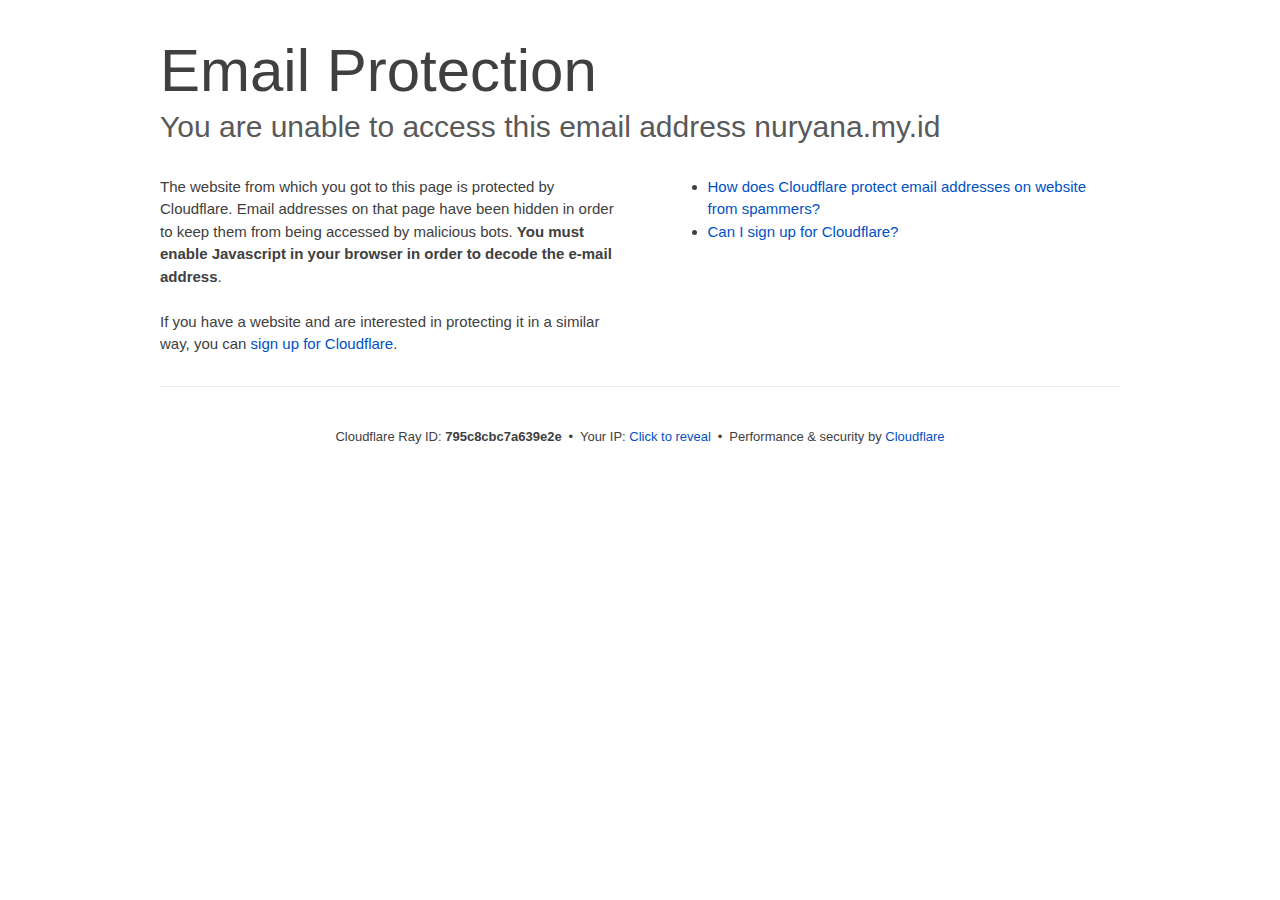
<file: cdn-cgi/l/email-protection/index.html>
<!DOCTYPE html>
<!--[if lt IE 7]> <html class="no-js ie6 oldie" lang="en-US"> <![endif]--><!--[if IE 7]>    <html class="no-js ie7 oldie" lang="en-US"> <![endif]--><!--[if IE 8]>    <html class="no-js ie8 oldie" lang="en-US"> <![endif]--><!--[if gt IE 8]><!--><html class="no-js" lang="en-US"> <!--<![endif]-->
<head>
<title>Email Protection | Cloudflare</title>
<meta charset="UTF-8">
<meta http-equiv="Content-Type" content="text/html; charset=UTF-8">
<meta http-equiv="X-UA-Compatible" content="IE=Edge">
<meta name="robots" content="noindex, nofollow">
<meta name="viewport" content="width=device-width,initial-scale=1">
<link rel="stylesheet" id="cf_styles-css" href="/cdn-cgi/styles/cf.errors.css">
<!--[if lt IE 9]><link rel="stylesheet" id='cf_styles-ie-css' href="/cdn-cgi/styles/cf.errors.ie.css" /><![endif]-->
<style>body{margin:0;padding:0}</style>


<!--[if gte IE 10]><!-->
<script>if (!navigator.cookieEnabled) {
    window.addEventListener('DOMContentLoaded', function () {
      var cookieEl = document.getElementById('cookie-alert');
      cookieEl.style.display = 'block';
    })
  }</script>
<!--<![endif]-->


</head>
<body>
  <div id="cf-wrapper">
    <div class="cf-alert cf-alert-error cf-cookie-error" id="cookie-alert" data-translate="enable_cookies">Please enable cookies.</div>
    <div id="cf-error-details" class="cf-error-details-wrapper">
      <div class="cf-wrapper cf-header cf-error-overview">
        <h1 data-translate="block_headline">Email Protection</h1>
        <h2 class="cf-subheadline"><span data-translate="unable_to_access">You are unable to access this email address</span> nuryana.my.id</h2>
      </div><!-- /.header -->

      <div class="cf-section cf-wrapper">
        <div class="cf-columns two">
          <div class="cf-column">
            <p>The website from which you got to this page is protected by Cloudflare. Email addresses on that page have been hidden in order to keep them from being accessed by malicious bots. <strong>You must enable Javascript in your browser in order to decode the e-mail address</strong>.</p>
            <p>If you have a website and are interested in protecting it in a similar way, you can <a rel="noopener noreferrer" href="https://www.cloudflare.com/sign-up?utm_source=email_protection">sign up for Cloudflare</a>.</p>
          </div>

          <div class="cf-column">
            <div class="grid_4">
              <div class="rail">
                  <div class="panel">
                      <ul class="nobullets">
                        <li><a rel="noopener noreferrer" class="modal-link-faq" href="https://support.cloudflare.com/hc/en-us/articles/200170016-What-is-Email-Address-Obfuscation-">How does Cloudflare protect email addresses on website from spammers?</a></li>
                        <li><a rel="noopener noreferrer" class="modal-link-faq" href="https://support.cloudflare.com/hc/en-us/categories/200275218-Getting-Started">Can I sign up for Cloudflare?</a></li>
                    </ul>
                </div>
              </div>
            </div>
          </div>
        </div>
      </div><!-- /.section -->

      <div class="cf-error-footer cf-wrapper w-240 lg:w-full py-10 sm:py-4 sm:px-8 mx-auto text-center sm:text-left border-solid border-0 border-t border-gray-300">
  <p class="text-13">
    <span class="cf-footer-item sm:block sm:mb-1">Cloudflare Ray ID: <strong class="font-semibold">795c8cbc7a639e2e</strong></span>
    <span class="cf-footer-separator sm:hidden">&bull;</span>
    <span id="cf-footer-item-ip" class="cf-footer-item hidden sm:block sm:mb-1">
      Your IP:
      <button type="button" id="cf-footer-ip-reveal" class="cf-footer-ip-reveal-btn">Click to reveal</button>
      <span class="hidden" id="cf-footer-ip">209.97.165.118</span>
      <span class="cf-footer-separator sm:hidden">&bull;</span>
    </span>
    <span class="cf-footer-item sm:block sm:mb-1"><span>Performance &amp; security by</span> <a rel="noopener noreferrer" href="https://www.cloudflare.com/5xx-error-landing" id="brand_link" target="_blank">Cloudflare</a></span>
    
  </p>
  <script>(function(){function d(){var b=a.getElementById("cf-footer-item-ip"),c=a.getElementById("cf-footer-ip-reveal");b&&"classList"in b&&(b.classList.remove("hidden"),c.addEventListener("click",function(){c.classList.add("hidden");a.getElementById("cf-footer-ip").classList.remove("hidden")}))}var a=document;document.addEventListener&&a.addEventListener("DOMContentLoaded",d)})();</script>
</div><!-- /.error-footer -->


    </div><!-- /#cf-error-details -->
  </div><!-- /#cf-wrapper -->

  <script>window._cf_translation = {};</script>

</body>
</html>
</file>
<file: cdn-cgi/styles/cf.errors.css>
#cf-wrapper a,#cf-wrapper abbr,#cf-wrapper article,#cf-wrapper aside,#cf-wrapper b,#cf-wrapper big,#cf-wrapper blockquote,#cf-wrapper body,#cf-wrapper canvas,#cf-wrapper caption,#cf-wrapper center,#cf-wrapper cite,#cf-wrapper code,#cf-wrapper dd,#cf-wrapper del,#cf-wrapper details,#cf-wrapper dfn,#cf-wrapper div,#cf-wrapper dl,#cf-wrapper dt,#cf-wrapper em,#cf-wrapper embed,#cf-wrapper fieldset,#cf-wrapper figcaption,#cf-wrapper figure,#cf-wrapper footer,#cf-wrapper form,#cf-wrapper h1,#cf-wrapper h2,#cf-wrapper h3,#cf-wrapper h4,#cf-wrapper h5,#cf-wrapper h6,#cf-wrapper header,#cf-wrapper hgroup,#cf-wrapper html,#cf-wrapper i,#cf-wrapper iframe,#cf-wrapper img,#cf-wrapper label,#cf-wrapper legend,#cf-wrapper li,#cf-wrapper mark,#cf-wrapper menu,#cf-wrapper nav,#cf-wrapper object,#cf-wrapper ol,#cf-wrapper output,#cf-wrapper p,#cf-wrapper pre,#cf-wrapper s,#cf-wrapper samp,#cf-wrapper section,#cf-wrapper small,#cf-wrapper span,#cf-wrapper strike,#cf-wrapper strong,#cf-wrapper sub,#cf-wrapper summary,#cf-wrapper sup,#cf-wrapper table,#cf-wrapper tbody,#cf-wrapper td,#cf-wrapper tfoot,#cf-wrapper th,#cf-wrapper thead,#cf-wrapper tr,#cf-wrapper tt,#cf-wrapper u,#cf-wrapper ul{margin:0;padding:0;border:0;font:inherit;font-size:100%;text-decoration:none;vertical-align:baseline}#cf-wrapper a img{border:none}#cf-wrapper article,#cf-wrapper aside,#cf-wrapper details,#cf-wrapper figcaption,#cf-wrapper figure,#cf-wrapper footer,#cf-wrapper header,#cf-wrapper hgroup,#cf-wrapper menu,#cf-wrapper nav,#cf-wrapper section,#cf-wrapper summary{display:block}#cf-wrapper .cf-columns:after,#cf-wrapper .cf-columns:before,#cf-wrapper .cf-section:after,#cf-wrapper .cf-section:before,#cf-wrapper .cf-wrapper:after,#cf-wrapper .cf-wrapper:before,#cf-wrapper .clearfix:after,#cf-wrapper .clearfix:before,#cf-wrapper section:after,#cf-wrapper section:before{content:" ";display:table}#cf-wrapper .cf-columns:after,#cf-wrapper .cf-section:after,#cf-wrapper .cf-wrapper:after,#cf-wrapper .clearfix:after,#cf-wrapper section:after{clear:both}#cf-wrapper{display:block;margin:0;padding:0;position:relative;text-align:left;width:100%;z-index:999999999;color:#404040!important;font-family:-apple-system,BlinkMacSystemFont,Segoe UI,Roboto,Oxygen,Ubuntu,Helvetica Neue,Arial,sans-serif!important;font-size:15px!important;line-height:1.5!important;text-decoration:none!important;letter-spacing:normal;-webkit-tap-highlight-color:rgba(246,139,31,.3);-webkit-font-smoothing:antialiased}#cf-wrapper .cf-section,#cf-wrapper section{background:0 0;display:block;margin-bottom:2em;margin-top:2em}#cf-wrapper .cf-wrapper{margin-left:auto;margin-right:auto;width:90%}#cf-wrapper .cf-columns{display:block;list-style:none;padding:0;width:100%}#cf-wrapper .cf-columns img,#cf-wrapper .cf-columns input,#cf-wrapper .cf-columns object,#cf-wrapper .cf-columns select,#cf-wrapper .cf-columns textarea{max-width:100%}#cf-wrapper .cf-columns>.cf-column{float:left;padding-bottom:45px;width:100%;box-sizing:border-box}@media screen and (min-width:49.2em){#cf-wrapper .cf-columns.cols-2>.cf-column:nth-child(n+3),#cf-wrapper .cf-columns.cols-3>.cf-column:nth-child(n+4),#cf-wrapper .cf-columns.cols-4>.cf-column:nth-child(n+3),#cf-wrapper .cf-columns.four>.cf-column:nth-child(n+3),#cf-wrapper .cf-columns.three>.cf-column:nth-child(n+4),#cf-wrapper .cf-columns.two>.cf-column:nth-child(n+3){padding-top:67.5px}#cf-wrapper .cf-columns>.cf-column{padding-bottom:0}#cf-wrapper .cf-columns.cols-2>.cf-column,#cf-wrapper .cf-columns.cols-4>.cf-column,#cf-wrapper .cf-columns.four>.cf-column,#cf-wrapper .cf-columns.two>.cf-column{padding-left:0;padding-right:22.5px;width:50%}#cf-wrapper .cf-columns.cols-2>.cf-column:nth-child(2n),#cf-wrapper .cf-columns.cols-4>.cf-column:nth-child(2n),#cf-wrapper .cf-columns.four>.cf-column:nth-child(2n),#cf-wrapper .cf-columns.two>.cf-column:nth-child(2n){padding-left:22.5px;padding-right:0}#cf-wrapper .cf-columns.cols-2>.cf-column:nth-child(odd),#cf-wrapper .cf-columns.cols-4>.cf-column:nth-child(odd),#cf-wrapper .cf-columns.four>.cf-column:nth-child(odd),#cf-wrapper .cf-columns.two>.cf-column:nth-child(odd){clear:left}#cf-wrapper .cf-columns.cols-3>.cf-column,#cf-wrapper .cf-columns.three>.cf-column{padding-left:30px;width:33.3333333333333%}#cf-wrapper .cf-columns.cols-3>.cf-column:first-child,#cf-wrapper .cf-columns.cols-3>.cf-column:nth-child(3n+1),#cf-wrapper .cf-columns.three>.cf-column:first-child,#cf-wrapper .cf-columns.three>.cf-column:nth-child(3n+1){clear:left;padding-left:0;padding-right:30px}#cf-wrapper .cf-columns.cols-3>.cf-column:nth-child(3n+2),#cf-wrapper .cf-columns.three>.cf-column:nth-child(3n+2){padding-left:15px;padding-right:15px}#cf-wrapper .cf-columns.cols-3>.cf-column:nth-child(-n+3),#cf-wrapper .cf-columns.three>.cf-column:nth-child(-n+3){padding-top:0}}@media screen and (min-width:66em){#cf-wrapper .cf-columns>.cf-column{padding-bottom:0}#cf-wrapper .cf-columns.cols-4>.cf-column,#cf-wrapper .cf-columns.four>.cf-column{padding-left:33.75px;width:25%}#cf-wrapper .cf-columns.cols-4>.cf-column:nth-child(odd),#cf-wrapper .cf-columns.four>.cf-column:nth-child(odd){clear:none}#cf-wrapper .cf-columns.cols-4>.cf-column:first-child,#cf-wrapper .cf-columns.cols-4>.cf-column:nth-child(4n+1),#cf-wrapper .cf-columns.four>.cf-column:first-child,#cf-wrapper .cf-columns.four>.cf-column:nth-child(4n+1){clear:left;padding-left:0;padding-right:33.75px}#cf-wrapper .cf-columns.cols-4>.cf-column:nth-child(4n+2),#cf-wrapper .cf-columns.four>.cf-column:nth-child(4n+2){padding-left:11.25px;padding-right:22.5px}#cf-wrapper .cf-columns.cols-4>.cf-column:nth-child(4n+3),#cf-wrapper .cf-columns.four>.cf-column:nth-child(4n+3){padding-left:22.5px;padding-right:11.25px}#cf-wrapper .cf-columns.cols-4>.cf-column:nth-child(n+5),#cf-wrapper .cf-columns.four>.cf-column:nth-child(n+5){padding-top:67.5px}#cf-wrapper .cf-columns.cols-4>.cf-column:nth-child(-n+4),#cf-wrapper .cf-columns.four>.cf-column:nth-child(-n+4){padding-top:0}}#cf-wrapper a{background:0 0;border:0;color:#0051c3;outline:0;text-decoration:none;-webkit-transition:all .15s ease;transition:all .15s ease}#cf-wrapper a:hover{background:0 0;border:0;color:#f68b1f}#cf-wrapper a:focus{background:0 0;border:0;color:#62a1d8;outline:0}#cf-wrapper a:active{background:0 0;border:0;color:#c16508;outline:0}#cf-wrapper h1,#cf-wrapper h2,#cf-wrapper h3,#cf-wrapper h4,#cf-wrapper h5,#cf-wrapper h6,#cf-wrapper p{color:#404040;margin:0;padding:0}#cf-wrapper h1,#cf-wrapper h2,#cf-wrapper h3{font-weight:400}#cf-wrapper h4,#cf-wrapper h5,#cf-wrapper h6,#cf-wrapper strong{font-weight:600}#cf-wrapper h1{font-size:36px;line-height:1.2}#cf-wrapper h2{font-size:30px;line-height:1.3}#cf-wrapper h3{font-size:25px;line-height:1.3}#cf-wrapper h4{font-size:20px;line-height:1.3}#cf-wrapper h5{font-size:15px}#cf-wrapper h6{font-size:13px}#cf-wrapper ol,#cf-wrapper ul{list-style:none;margin-left:3em}#cf-wrapper ul{list-style-type:disc}#cf-wrapper ol{list-style-type:decimal}#cf-wrapper em{font-style:italic}#cf-wrapper .cf-subheadline{color:#595959;font-weight:300}#cf-wrapper .cf-text-error{color:#bd2426}#cf-wrapper .cf-text-success{color:#9bca3e}#cf-wrapper ol+h2,#cf-wrapper ol+h3,#cf-wrapper ol+h4,#cf-wrapper ol+h5,#cf-wrapper ol+h6,#cf-wrapper ol+p,#cf-wrapper p+dl,#cf-wrapper p+ol,#cf-wrapper p+p,#cf-wrapper p+table,#cf-wrapper p+ul,#cf-wrapper ul+h2,#cf-wrapper ul+h3,#cf-wrapper ul+h4,#cf-wrapper ul+h5,#cf-wrapper ul+h6,#cf-wrapper ul+p{margin-top:1.5em}#cf-wrapper h1+p,#cf-wrapper p+h1,#cf-wrapper p+h2,#cf-wrapper p+h3,#cf-wrapper p+h4,#cf-wrapper p+h5,#cf-wrapper p+h6{margin-top:1.25em}#cf-wrapper h1+h2,#cf-wrapper h1+h3,#cf-wrapper h2+h3,#cf-wrapper h3+h4,#cf-wrapper h4+h5{margin-top:.25em}#cf-wrapper h2+p{margin-top:1em}#cf-wrapper h1+h4,#cf-wrapper h1+h5,#cf-wrapper h1+h6,#cf-wrapper h2+h4,#cf-wrapper h2+h5,#cf-wrapper h2+h6,#cf-wrapper h3+h5,#cf-wrapper h3+h6,#cf-wrapper h3+p,#cf-wrapper h4+p,#cf-wrapper h5+ol,#cf-wrapper h5+p,#cf-wrapper h5+ul{margin-top:.5em}#cf-wrapper .cf-btn{background-color:transparent;border:1px solid #999;color:#404040;font-size:14px;font-weight:400;line-height:1.2;margin:0;padding:.6em 1.33333em .53333em;-webkit-user-select:none;-moz-user-select:none;-ms-user-select:none;user-select:none;display:-moz-inline-stack;display:inline-block;vertical-align:middle;zoom:1;border-radius:2px;box-sizing:border-box;-webkit-transition:all .2s ease;transition:all .2s ease}#cf-wrapper .cf-btn:hover{background-color:#bfbfbf;border:1px solid #737373;color:#fff}#cf-wrapper .cf-btn:focus{color:inherit;outline:0;box-shadow:inset 0 0 4px rgba(0,0,0,.3)}#cf-wrapper .cf-btn.active,#cf-wrapper .cf-btn:active{background-color:#bfbfbf;border:1px solid #404040;color:#272727}#cf-wrapper .cf-btn::-moz-focus-inner{padding:0;border:0}#cf-wrapper .cf-btn .cf-caret{border-top-color:currentColor;margin-left:.25em;margin-top:.18333em}#cf-wrapper .cf-btn-primary{background-color:#2f7bbf;border:1px solid transparent;color:#fff}#cf-wrapper .cf-btn-primary:hover{background-color:#62a1d8;border:1px solid #2f7bbf;color:#fff}#cf-wrapper .cf-btn-primary.active,#cf-wrapper .cf-btn-primary:active,#cf-wrapper .cf-btn-primary:focus{background-color:#62a1d8;border:1px solid #163959;color:#fff}#cf-wrapper .cf-btn-danger,#cf-wrapper .cf-btn-error,#cf-wrapper .cf-btn-important{background-color:#bd2426;border-color:transparent;color:#fff}#cf-wrapper .cf-btn-danger:hover,#cf-wrapper .cf-btn-error:hover,#cf-wrapper .cf-btn-important:hover{background-color:#de5052;border-color:#bd2426;color:#fff}#cf-wrapper .cf-btn-danger.active,#cf-wrapper .cf-btn-danger:active,#cf-wrapper .cf-btn-danger:focus,#cf-wrapper .cf-btn-error.active,#cf-wrapper .cf-btn-error:active,#cf-wrapper .cf-btn-error:focus,#cf-wrapper .cf-btn-important.active,#cf-wrapper .cf-btn-important:active,#cf-wrapper .cf-btn-important:focus{background-color:#de5052;border-color:#521010;color:#fff}#cf-wrapper .cf-btn-accept,#cf-wrapper .cf-btn-success{background-color:#9bca3e;border:1px solid transparent;color:#fff}#cf-wrapper .cf-btn-accept:hover,#cf-wrapper .cf-btn-success:hover{background-color:#bada7a;border:1px solid #9bca3e;color:#fff}#cf-wrapper .active.cf-btn-accept,#cf-wrapper .cf-btn-accept:active,#cf-wrapper .cf-btn-accept:focus,#cf-wrapper .cf-btn-success.active,#cf-wrapper .cf-btn-success:active,#cf-wrapper .cf-btn-success:focus{background-color:#bada7a;border:1px solid #516b1d;color:#fff}#cf-wrapper .cf-btn-accept{color:transparent;font-size:0;height:36.38px;overflow:hidden;position:relative;text-indent:0;width:36.38px;white-space:nowrap}#cf-wrapper input,#cf-wrapper select,#cf-wrapper textarea{background:#fff!important;border:1px solid #999!important;color:#404040!important;font-size:.86667em!important;line-height:1.24!important;margin:0 0 1em!important;max-width:100%!important;outline:0!important;padding:.45em .75em!important;vertical-align:middle!important;display:-moz-inline-stack;display:inline-block;zoom:1;box-sizing:border-box;-webkit-transition:all .2s ease;transition:all .2s ease;border-radius:2px}#cf-wrapper input:hover,#cf-wrapper select:hover,#cf-wrapper textarea:hover{border-color:gray}#cf-wrapper input:focus,#cf-wrapper select:focus,#cf-wrapper textarea:focus{border-color:#2f7bbf;outline:0;box-shadow:0 0 8px rgba(47,123,191,.5)}#cf-wrapper fieldset{width:100%}#cf-wrapper label{display:block;font-size:13px;margin-bottom:.38333em}#cf-wrapper .cf-form-stacked .select2-container,#cf-wrapper .cf-form-stacked input,#cf-wrapper .cf-form-stacked select,#cf-wrapper .cf-form-stacked textarea{display:block;width:100%}#cf-wrapper .cf-form-stacked input[type=button],#cf-wrapper .cf-form-stacked input[type=checkbox],#cf-wrapper .cf-form-stacked input[type=submit]{display:-moz-inline-stack;display:inline-block;vertical-align:middle;zoom:1;width:auto}#cf-wrapper .cf-form-actions{text-align:right}#cf-wrapper .cf-alert{background-color:#f9b169;border:1px solid #904b06;color:#404040;font-size:13px;padding:7.5px 15px;position:relative;vertical-align:middle;border-radius:2px}#cf-wrapper .cf-alert:empty{display:none}#cf-wrapper .cf-alert .cf-close{border:1px solid transparent;color:inherit;font-size:18.75px;line-height:1;padding:0;position:relative;right:-18.75px;top:0}#cf-wrapper .cf-alert .cf-close:hover{background-color:transparent;border-color:currentColor;color:inherit}#cf-wrapper .cf-alert-danger,#cf-wrapper .cf-alert-error{background-color:#de5052;border-color:#521010;color:#fff}#cf-wrapper .cf-alert-success{background-color:#bada7a;border-color:#516b1d;color:#516b1d}#cf-wrapper .cf-alert-warning{background-color:#f9b169;border-color:#904b06;color:#404040}#cf-wrapper .cf-alert-info{background-color:#62a1d8;border-color:#163959;color:#163959}#cf-wrapper .cf-alert-nonessential{background-color:#ebebeb;border-color:#999;color:#404040}#cf-wrapper .cf-icon-exclamation-sign{background:url(/cdn-cgi/images/icon-exclamation.png?1376755637) 50% no-repeat;height:54px;width:54px;display:-moz-inline-stack;display:inline-block;vertical-align:middle;zoom:1}#cf-wrapper h1 .cf-icon-exclamation-sign{margin-top:-10px}#cf-wrapper #cf-error-banner{background-color:#fff;border-bottom:3px solid #f68b1f;padding:15px 15px 20px;position:relative;z-index:999999999;box-shadow:0 2px 8px rgba(0,0,0,.2)}#cf-wrapper #cf-error-banner h4,#cf-wrapper #cf-error-banner p{display:-moz-inline-stack;display:inline-block;vertical-align:bottom;zoom:1}#cf-wrapper #cf-error-banner h4{color:#2f7bbf;font-weight:400;font-size:20px;line-height:1;vertical-align:baseline}#cf-wrapper #cf-error-banner .cf-error-actions{margin-bottom:10px;text-align:center;width:100%}#cf-wrapper #cf-error-banner .cf-error-actions a{display:-moz-inline-stack;display:inline-block;vertical-align:middle;zoom:1}#cf-wrapper #cf-error-banner .cf-error-actions a+a{margin-left:10px}#cf-wrapper #cf-error-banner .cf-error-actions .cf-btn-accept,#cf-wrapper #cf-error-banner .cf-error-actions .cf-btn-success{color:#fff}#cf-wrapper #cf-error-banner .error-header-desc{text-align:left}#cf-wrapper #cf-error-banner .cf-close{color:#999;cursor:pointer;display:inline-block;font-size:34.5px;float:none;font-weight:700;height:22.5px;line-height:.6;overflow:hidden;position:absolute;right:20px;top:25px;text-indent:200%;width:22.5px}#cf-wrapper #cf-error-banner .cf-close:hover{color:gray}#cf-wrapper #cf-error-banner .cf-close:before{content:"\00D7";left:0;height:100%;position:absolute;text-align:center;text-indent:0;top:0;width:100%}#cf-inline-error-wrapper{box-shadow:0 2px 10px rgba(0,0,0,.5)}#cf-wrapper #cf-error-details{background:#fff}#cf-wrapper #cf-error-details .cf-error-overview{padding:25px 0 0}#cf-wrapper #cf-error-details .cf-error-overview h1,#cf-wrapper #cf-error-details .cf-error-overview h2{font-weight:300}#cf-wrapper #cf-error-details .cf-error-overview h2{margin-top:0}#cf-wrapper #cf-error-details .cf-highlight{background:#ebebeb;overflow-x:hidden;padding:30px 0;background-image:-webkit-gradient(linear,left top, left bottom,from(#dedede),color-stop(3%, #ebebeb),color-stop(97%, #ebebeb),to(#dedede));background-image:linear-gradient(top,#dedede,#ebebeb 3%,#ebebeb 97%,#dedede)}#cf-wrapper #cf-error-details .cf-highlight h3{color:#999;font-weight:300}#cf-wrapper #cf-error-details .cf-highlight .cf-column:last-child{padding-bottom:0}#cf-wrapper #cf-error-details .cf-highlight .cf-highlight-inverse{background-color:#fff;padding:15px;border-radius:2px}#cf-wrapper #cf-error-details .cf-status-display h3{margin-top:.5em}#cf-wrapper #cf-error-details .cf-status-label{color:#9bca3e;font-size:1.46667em}#cf-wrapper #cf-error-details .cf-status-label,#cf-wrapper #cf-error-details .cf-status-name{display:inline}#cf-wrapper #cf-error-details .cf-status-item{display:block;position:relative;text-align:left}#cf-wrapper #cf-error-details .cf-status-item,#cf-wrapper #cf-error-details .cf-status-item.cf-column{padding-bottom:1.5em}#cf-wrapper #cf-error-details .cf-status-item.cf-error-source{display:block;text-align:center}#cf-wrapper #cf-error-details .cf-status-item.cf-error-source:after{bottom:-60px;content:"";display:none;border-bottom:18px solid #fff;border-left:20px solid transparent;border-right:20px solid transparent;height:0;left:50%;margin-left:-9px;position:absolute;right:50%;width:0}#cf-wrapper #cf-error-details .cf-status-item+.cf-status-item{border-top:1px solid #dedede;padding-top:1.5em}#cf-wrapper #cf-error-details .cf-status-item+.cf-status-item:before{background:url(/cdn-cgi/images/cf-icon-horizontal-arrow.png) no-repeat;content:"";display:block;left:0;position:absolute;top:25.67px}#cf-wrapper #cf-error-details .cf-error-source .cf-icon-error-container{height:85px;margin-bottom:2.5em}#cf-wrapper #cf-error-details .cf-error-source .cf-status-label{color:#bd2426}#cf-wrapper #cf-error-details .cf-error-source .cf-icon{display:block}#cf-wrapper #cf-error-details .cf-error-source .cf-icon-status{bottom:-10px;left:50%;top:auto;right:auto}#cf-wrapper #cf-error-details .cf-error-source .cf-status-label,#cf-wrapper #cf-error-details .cf-error-source .cf-status-name{display:block}#cf-wrapper #cf-error-details .cf-icon-error-container{height:auto;position:relative}#cf-wrapper #cf-error-details .cf-icon-status{display:block;margin-left:-24px;position:absolute;top:0;right:0}#cf-wrapper #cf-error-details .cf-icon{display:none;margin:0 auto}#cf-wrapper #cf-error-details .cf-status-desc{display:block;height:22.5px;overflow:hidden;text-overflow:ellipsis;width:100%;white-space:nowrap}#cf-wrapper #cf-error-details .cf-status-desc:empty{display:none}#cf-wrapper #cf-error-details .cf-error-footer{padding:1.33333em 0;border-top:1px solid #ebebeb;text-align:center}#cf-wrapper #cf-error-details .cf-error-footer p{font-size:13px}#cf-wrapper #cf-error-details .cf-error-footer select{margin:0!important}#cf-wrapper #cf-error-details .cf-footer-item{display:block;margin-bottom:5px;text-align:left}#cf-wrapper #cf-error-details .cf-footer-separator{display:none}#cf-wrapper #cf-error-details .cf-captcha-info{margin-bottom:10px;position:relative;text-align:center}#cf-wrapper #cf-error-details .cf-captcha-image{height:57px;width:300px}#cf-wrapper #cf-error-details .cf-captcha-actions{margin-top:15px}#cf-wrapper #cf-error-details .cf-captcha-actions a{font-size:0;height:36.38px;overflow:hidden;padding-left:1.2em;padding-right:1.2em;position:relative;text-indent:-9999px;width:36.38px;white-space:nowrap}#cf-wrapper #cf-error-details .cf-captcha-actions a.cf-icon-refresh span{background-position:0 -787px}#cf-wrapper #cf-error-details .cf-captcha-actions a.cf-icon-announce span{background-position:0 -767px}#cf-wrapper #cf-error-details .cf-captcha-actions a.cf-icon-question span{background-position:0 -827px}#cf-wrapper #cf-error-details .cf-screenshot-container{background:url(/cdn-cgi/images/browser-bar.png?1376755637) no-repeat #fff;max-height:400px;max-width:100%;overflow:hidden;padding-top:53px;width:960px;border-radius:5px 5px 0 0}#cf-wrapper #cf-error-details .cf-screenshot-container .cf-no-screenshot{background:url(/cdn-cgi/images/cf-no-screenshot-warn.png) no-repeat;display:block;height:158px;left:25%;margin-top:-79px;overflow:hidden;position:relative;top:50%;width:178px}#cf-wrapper #cf-error-details .cf-captcha-container .cf-screenshot-container,#cf-wrapper #cf-error-details .cf-captcha-container .cf-screenshot-container img,#recaptcha-widget .cf-alert,#recaptcha-widget .recaptcha_only_if_audio,.cf-cookie-error{display:none}#cf-wrapper #cf-error-details .cf-screenshot-container .cf-no-screenshot.error{background:url(/cdn-cgi/images/cf-no-screenshot-error.png) no-repeat;height:175px}#cf-wrapper #cf-error-details .cf-screenshot-container.cf-screenshot-full .cf-no-screenshot{left:50%;margin-left:-89px}.cf-captcha-info iframe{max-width:100%}#cf-wrapper .cf-icon-ok{background:url(/cdn-cgi/images/cf-icon-ok.png) no-repeat;height:48px;width:48px}#cf-wrapper .cf-icon-error{background:url(/cdn-cgi/images/cf-icon-error.png) no-repeat;height:48px;width:48px}#cf-wrapper .cf-icon-browser{background:url(/cdn-cgi/images/cf-icon-browser.png) no-repeat;height:80px;width:100px}#cf-wrapper .cf-icon-cloud{background:url(/cdn-cgi/images/cf-icon-cloud.png) no-repeat;height:77px;width:151px}#cf-wrapper .cf-icon-server{background:url(/cdn-cgi/images/cf-icon-server.png) no-repeat;height:75px;width:95px}#cf-wrapper .cf-icon-railgun{background-position:0 -848px;height:81px;width:95px}#cf-wrapper .cf-caret{border:.33333em solid transparent;border-top-color:inherit;content:"";height:0;width:0;display:-moz-inline-stack;display:inline-block;vertical-align:middle;zoom:1}@media screen and (min-width:49.2em){#cf-wrapper #cf-error-details .cf-status-desc:empty,#cf-wrapper #cf-error-details .cf-status-item.cf-error-source:after,#cf-wrapper #cf-error-details .cf-status-item .cf-icon,#cf-wrapper #cf-error-details .cf-status-label,#cf-wrapper #cf-error-details .cf-status-name{display:block}#cf-wrapper .cf-wrapper{width:708px}#cf-wrapper #cf-error-banner{padding:20px 20px 25px}#cf-wrapper #cf-error-banner .cf-error-actions{margin-bottom:15px}#cf-wrapper #cf-error-banner .cf-error-header-desc h4{margin-right:.5em}#cf-wrapper #cf-error-details h1{font-size:4em}#cf-wrapper #cf-error-details .cf-error-overview{padding-top:2.33333em}#cf-wrapper #cf-error-details .cf-highlight{padding:4em 0}#cf-wrapper #cf-error-details .cf-status-item{text-align:center}#cf-wrapper #cf-error-details .cf-status-item,#cf-wrapper #cf-error-details .cf-status-item.cf-column{padding-bottom:0}#cf-wrapper #cf-error-details .cf-status-item+.cf-status-item{border:0;padding-top:0}#cf-wrapper #cf-error-details .cf-status-item+.cf-status-item:before{background-position:0 -544px;height:24.75px;margin-left:-37.5px;width:75px;background-size:131.25px auto}#cf-wrapper #cf-error-details .cf-icon-error-container{height:85px;margin-bottom:2.5em}#cf-wrapper #cf-error-details .cf-icon-status{bottom:-10px;left:50%;top:auto;right:auto}#cf-wrapper #cf-error-details .cf-error-footer{padding:2.66667em 0}#cf-wrapper #cf-error-details .cf-footer-item,#cf-wrapper #cf-error-details .cf-footer-separator{display:-moz-inline-stack;display:inline-block;vertical-align:baseline;zoom:1}#cf-wrapper #cf-error-details .cf-footer-separator{padding:0 .25em}#cf-wrapper #cf-error-details .cf-status-item.cloudflare-status:before{margin-left:-50px}#cf-wrapper #cf-error-details .cf-status-item.cloudflare-status+.status-item:before{margin-left:-25px}#cf-wrapper #cf-error-details .cf-screenshot-container{height:400px;margin-bottom:-4em;max-width:none}#cf-wrapper #cf-error-details .cf-captcha-container .cf-screenshot-container,#cf-wrapper #cf-error-details .cf-captcha-container .cf-screenshot-container img{display:block}}@media screen and (min-width:66em){#cf-wrapper .cf-wrapper{width:960px}#cf-wrapper #cf-error-banner .cf-close{position:relative;right:auto;top:auto}#cf-wrapper #cf-error-banner .cf-details{white-space:nowrap}#cf-wrapper #cf-error-banner .cf-details-link{padding-right:.5em}#cf-wrapper #cf-error-banner .cf-error-actions{float:right;margin-bottom:0;text-align:left;width:auto}#cf-wrapper #cf-error-details .cf-status-item+.cf-status-item:before{background-position:0 -734px;height:33px;margin-left:-50px;width:100px;background-size:auto}#cf-wrapper #cf-error-details .cf-status-item.cf-cloudflare-status:before{margin-left:-66.67px}#cf-wrapper #cf-error-details .cf-status-item.cf-cloudflare-status+.cf-status-item:before{margin-left:-37.5px}#cf-wrapper #cf-error-details .cf-captcha-image{float:left}#cf-wrapper #cf-error-details .cf-captcha-actions{position:absolute;top:0;right:0}}.no-js #cf-wrapper .js-only{display:none}#cf-wrapper #cf-error-details .heading-ray-id{font-family:monaco,courier,monospace;font-size:15px;white-space:nowrap} #cf-wrapper #cf-error-details .cf-footer-item.hidden,.cf-error-footer .hidden{display:none} .cf-error-footer .cf-footer-ip-reveal-btn{-webkit-appearance:button;-moz-appearance:button;appearance:button;text-decoration:none;background:none;color:inherit;border:none;padding:0;font:inherit;cursor:pointer;color:#0051c3;-webkit-transition:color .15s ease;transition:color .15s ease}.cf-error-footer .cf-footer-ip-reveal-btn:hover{color:#ee730a}
</file>
